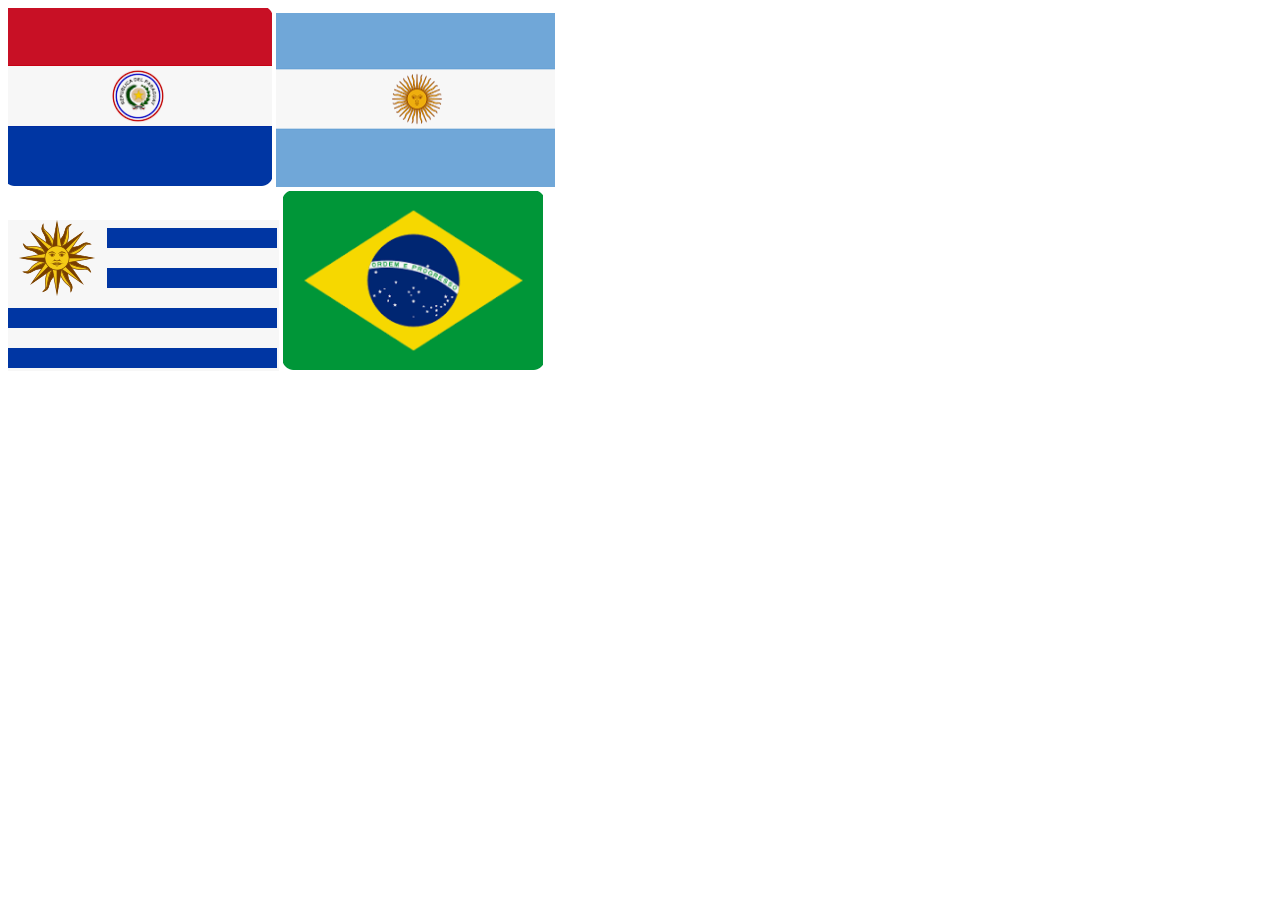
<file: index.html>
<!DOCTYPE html>
<html lang="en">
<head>
    <meta charset="UTF-8">
    <meta http-equiv="X-UA-Compatible" content="IE=edge">
    <meta name="viewport" content="width=device-width, initial-scale=1.0">
    <title>Document</title>
</head>
<body>
    <a href="encuesta.php?pais=Paraguay"><img src="images/py.png" alt=""></a> 
    <a href="encuesta.php?pais=Argentina"><img src="images/arg.png" alt=""></a>
    
    <br>
    <a href="encuesta.php?pais=Uruguay"><img src="images/ur.png" alt=""></a>
    <a href="encuesta.php?pais=Brasil"><img src="images/br.png" alt=""></a>

</body>
</html>
</file>
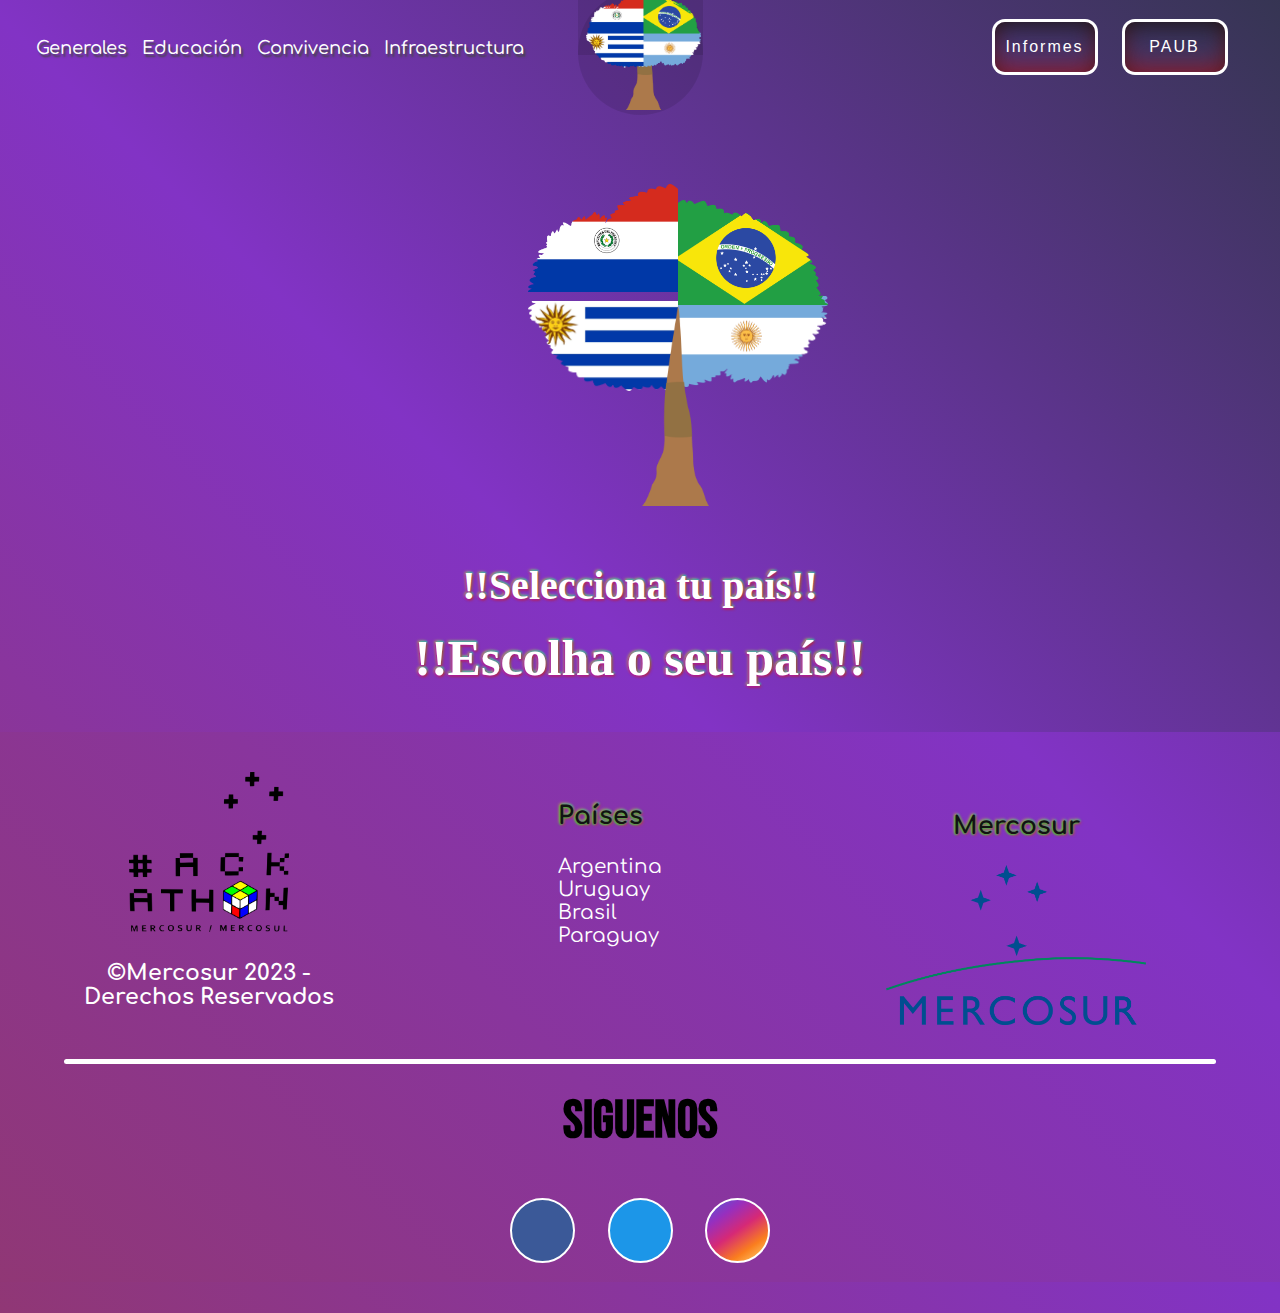
<file: app/index.html>
<!DOCTYPE html>
<html lang="en">
<head>
    <meta charset="UTF-8">
    <meta http-equiv="X-UA-Compatible" content="IE=edge">
    <meta name="viewport" content="width=device-width, initial-scale=1.0">
    <link href="https://cdn.jsdelivr.net/npm/bootstrap@5.3.0/dist/css/bootstrap.min.css" rel="stylesheet" integrity="sha384-9ndCyUaIbzAi2FUVXJi0CjmCapSmO7SnpJef0486qhLnuZ2cdeRhO02iuK6FUUVM" crossorigin="anonymous">
    <title>Document</title>

      <!---------------- Links | Google Fonts ---------------->

    <!--- Bebas Neue --->

    <link rel="preconnect" href="https://fonts.googleapis.com">
    <link rel="preconnect" href="https://fonts.gstatic.com" crossorigin>
    <link href="https://fonts.googleapis.com/css2?family=Bebas+Neue&display=swap" rel="stylesheet">

    <!--- Comfortaa --->

    <link rel="preconnect" href="https://fonts.googleapis.com">
    <link rel="preconnect" href="https://fonts.gstatic.com" crossorigin>
    <link href="https://fonts.googleapis.com/css2?family=Comfortaa:wght@300;400;500;600;700&display=swap" rel="stylesheet"> 

    <!---------------- Links | Font Awesome ---------------->

    <link rel="stylesheet" href="https://cdnjs.cloudflare.com/ajax/libs/font-awesome/6.2.0/css/all.min.css" integrity="sha512-xh6O/CkQoPOWDdYTDqeRdPCVd1SpvCA9XXcUnZS2FmJNp1coAFzvtCN9BmamE+4aHK8yyUHUSCcJHgXloTyT2A==" crossorigin="anonymous" referrerpolicy="no-referrer" />
    <link rel="stylesheet" href="style.css">
</head>


<body>
     <!---------------- Navbar para PC ---------------->

    <header>

        <div class="contenedor_principal">

            <div class="logo">

                <div class="logo_circulo"></div>
                <a href="#"><img class="img_logo" src="img/logo.png"></a>

            </div>

            <div class="navbar_izquierdo">

                <ul>
                    <li class="item-2"><a href="paginas/nosotros.html">Generales</a></li>
                    <li class="item-3"><a href="paginas/contacto.html">Educación</a></li>
                    <li class="item-3"><a href="paginas/contacto.html">Convivencia</a></li>
                    <li class="item-3"><a href="paginas/contacto.html">Infraestructura</a></li>
                </ul>

            </div>

            <div class="navbar_derecho">

                    <button class="login" type="button">Informes</button>
                    <button class="login" type="button">PAUB</button>

            </div>

        </div>

        <!---------------- Navbar para Celulares / Tablets ---------------->

        <nav class="nav_mobile">

            <div class="logo">

                <a href="#"><img class="img_logo" src="img/logo.png"></a>

            </div>
    
            <!-- Menú Hamburger -->
    
            <input type="checkbox" class="toggler" />
    
            <div class="hamburger-menu">
                <div></div>
            </div>

            <!-- Menú Superpuesto (Se pone por encima de toda la pagina al clickearlo) -->

            <div class="menu">
            
                <div class="menu_superpuesto">
            
                    <ul>
            
                        <li><a href="paginas/productos.html">Generales</a></li>
                        <li><a href="paginas/nosotros.html">Educación</a></li>
                        <li><a href="paginas/contacto.html">Convivencia</a></li>
                        <li><a href="paginas/contacto.html">Infrestructura</a></li>
                        
                        <li role="separator"></li>

                        <button class="login" type="button">INFORMES</button>
                        <button class="login" type="button">PAUB</button>
            
                    </ul>
            
                </div>
            
            </div>
    
        </nav>

    </header>

    <div class="arbol">
      <div class="paraguay"><a href="encuesta.php?pais=Paraguay"><img src="img/paraguay.png" alt=""></a></div>
      <div class="argentina"><a href="encuesta.php?pais=Argentina"><img src="img/argentina.png" alt=""></a></div>
      <div class="uruguay"><a href="encuesta.php?pais=Uruguay"><img src="img/uruguay.png" alt=""></a></div>
      <div class="brasil"><a href="encuesta.php?pais=Brasil"><img src="img/brasil.png" alt=""></a></div>
      <div class="tronco"><img src="img/tronco.png" alt=""></div>
    </div>
      

<h1 class="frase" id="frase">!!Selecciona tu país!!</h1>
<h1 class="frase2" id="frase2">!!Escolha o seu país!!</h1>

    <script src="https://cdn.jsdelivr.net/npm/bootstrap@5.3.0/dist/js/bootstrap.bundle.min.js" integrity="sha384-geWF76RCwLtnZ8qwWowPQNguL3RmwHVBC9FhGdlKrxdiJJigb/j/68SIy3Te4Bkz" crossorigin="anonymous"></script>


    <footer>

      <div class="footer_fondo"></div>

      <div class="footer">

          <div class="footer_logo" id="footerL">

                  <a href="#"><img src="img/logo hackathon.png"></a>

                  <h4>©Mercosur 2023 - Derechos Reservados</h4></h4>

          </div>

          <div class="footer_ayuda">

              <h2>Países</h2>

              <p><a href="#" class="footer_item-1">Argentina</a></p>
              <p><a href="#" class="footer_item-2">Uruguay</a></p>
              <p><a href="#" class="footer_item-3">Brasil</a></p>
              <p><a href="#" class="footer_item-4">Paraguay</a></p>

          </div>

          <div class="footer_logo2">

            <h2>Mercosur</h2>
            <img src="img/mercosur-logo.png" alt="">
        </div>

      </div>

      <div class="divisor_footer"></div>

      <div class="contactos_redes">

          <div class="redes">

              <h1>Siguenos</h1>

              <div class="redes_iconos">

                  <a href="#"><i class="fa-brands fa-facebook-f"></i></a>
                  <a href="#"><i class="fa-brands fa-twitter"></i></a>
                  <a href="#"><i class="fa-brands fa-instagram"></i></a>

              </div>

          </div>

      </div>

      <div class="logo_responsive">

          <img src="img/logo hackathon.png">
          
          <h4>©Pagina MERCOSUR - Derechos Reservados</h4>

      </div>

  </footer>
  </body>
</html>
</file>
<file: app/style.css>
/* ----------------> Configuración General <---------------- */

*{
    margin: 0;
    padding: 0;
    box-sizing: border-box;
}

body{
    scroll-behavior: smooth;
    background: linear-gradient(45deg, #903775, #8233c5, #363553);
      
}

h1{ font-size: 3.3em;}
h2{ font-size: 2.7em;}
h3{ font-size: 2em;}
p{font-size: 1.25em;}
ul{list-style: none;}
li{font-size: 1em;}

/* ----------------> Configuración del Header <---------------- */

.imagen-fondo{

    height: 620px;

    /* --- Configuración para poner la imagen al fondo del contenido --- */

    position: absolute;
    z-index: -1;

    /* --- Configuración para posicionar la imagen correctamente --- */

    
    background-size: cover;
    background-repeat: no-repeat;

    /* --- Configuración para hacer la imagen borrosa --- */

    filter: blur(3px);
    -webkit-filter: blur(3px); 

    /* --- tamaño de la imagen --- */

    width: 100%;
}

/* ----------------> Configuración del Logo <---------------- */

.img_logo{
    background-image: url(img/logo.png);
    background-size: cover;
    background-position: center;
    background-repeat: no-repeat;
    width: 115px;
    height: 115px;
}

.img_logo:hover{
    transform: rotate(360deg);
    transition: all 1.4s;
}

 /* ----------------> Configuración del Header <---------------- */

header{
    font-family: 'Comfortaa', sans-serif;
}

.contenedor_principal{
    width: 100%;
    height: 120px;
}

 /* ----------------> Efecto de línea en los Items <---------------- */

.item-1 a, .item-2 a, .item-3 a{
    color: #fff;
    text-decoration: none;
    text-shadow: 2px 3px 2px #474747;
    transition: all .5s;
}

.item-1 a:hover::before, .item-3 a:hover::before{
    left: 2;
    width: 111px;
    transition: .4s ease-out;
}

.item-2 a:hover::before{
    left: 4; 
    width: 82px;
    transition: .4s ease-out;
}

 /* ----------------> Efecto de sombra en los items <---------------- */

.item-1 a:hover, .item-2 a:hover, .item-3 a:hover{
    text-shadow: 0 -1px 4px #FFF, 0 -2px 10px #ff0, 0 -10px 20px #ff8000, 0 -18px 40px #F00;
    transition: all .5s;
}

/* ----------------> Botón de Login (Código Importado) <---------------- */

.login, .menu_desplegable_items button{
    width: 200px;
    height: 50px;
    border: none;
    color: #fff;
    background: transparent;
    cursor: pointer;
    position: relative;
    z-index: 0;
    border-radius: 10px;
    line-height: 2;
    letter-spacing: 2px;
    font-size: 16px;
    -webkit-box-shadow: 0px 0px 0px 3px #fff, inset 0px 10px 27px -8px #141414, inset 0px -10px 27px -8px #A31925, inset 5px 5px 15px 5px rgba(0,0,0,0); 
    box-shadow: 0px 0px 0px 3px #fff, inset 0px 10px 27px -8px #141414, inset 0px -10px 27px -8px #A31925, inset 5px 5px 15px 5px rgba(0,0,0,0);
    transition: all .5s;
    margin-top: 22px;
    margin-right: 25px;
}

.login:before, .menu_desplegable_items button:before{
    content: '';
    background: linear-gradient(45deg, #ff0000, #ff7300, #fffb00, #48ff00, #00ffd5, #002bff, #7a00ff, #ff00c8, #ff0000);
    position: absolute;
    top: -2px;
    left:-2px;
    background-size: 400%;
    z-index: -1;
    filter: blur(5px);
    width: calc(100% + 4px);
    height: calc(100% + 4px);
    animation: efecto 20s linear infinite;
    opacity: 0;
    transition: opacity .3s ease-in-out;
    border-radius: 10px;
}

.login:hover, .menu_desplegable_items button:focus{
    transform: scale(1.2);
    transition: all .5s;
}

.login:hover:before, .menu_desplegable_items button:focus:before{
    opacity: 1;
}

/* ----------------> Aniamción de RGB para botón de Login <---------------- */

@keyframes efecto {
    0% { background-position: 0 0; }
    50% { background-position: 400% 0; }
    100% { background-position: 0 0; }
}

/* ----------------> Estilos para PC <---------------- */

@media (min-width: 1199px){

    /* ----------------> Estilos del Navbar <---------------- */

    .nav_mobile{
        display: none;
    }    

    .contenedor_principal{
        justify-content: space-around;
        display: flex;
    }

    .navbar_izquierdo ul{
        display: flex;
        line-height: 2;
        font-weight: 500;
        position: relative;
        padding-left: 30px;
        margin-right: 110px;
        padding-right: 300px;
        font-size: 18px;
        margin-left: -40px;
    }

    .item-1, .item-2, .item-3{
        padding-left: 15px;
        margin-top: 30px;
        display: inline-block;
        margin-bottom: 15px;
        transition: all .5s; /* Se ponen transiciones tanto acá como en el hover para que haga aniamciones suaves y no sea todo de golpe */
    }

    .login{
        margin-left: 0px;
        width: 100px;
        
    }

    .arbol .paraguay{
        margin-left: 170px;
    }

    .arbol .uruguay{
        margin-left: 170px;
    }

    .arbol .brasil{
        margin-left: 320px;
    }

    .arbol .argentina{
        margin-left: 320px;
    }

    .arbol .tronco{
        margin-left: 284px;
    }

    /* ----------------> Toda esta mamada para la linita que aparece en los items <---------------- */

    .item-1 a::before, .item-2 a::before, .item-3 a::before{
        content: ""; /* Para que aparezca la linita tiene que estar esto, así se hace visible en el DOM */
        height: 3px;
        width: 0%; /* No tiene ancho porque se le pone en el hover */
        background: #fff;
        position: absolute; /* Esto es porque la linita no ocupa espacio real dentro de la pagina */
        bottom: 20px; /* Configuración para mover hacia abajo */
        transition: .4s ease-out;
    }

    /* ----------------> Toda esta mamamda para poner el logo <---------------- */

    .logo{
        background: rgba(0,0,0,0.1);
        width: 125px;
        height: 125px;
        position: absolute;
        left: 25;
        top: -70px;
        z-index: 1;
    }

    .logo_circulo{
        background: rgba(0,0,0,0.1);
        width: 125px;
        height: 125px;
        position: absolute;
        left: 5;
        top: 60px;
        border-radius: 50%;
        z-index: 50;
    }

    .img_logo{
        position: absolute;
        z-index: 100;
        top: 65px;
        left: 8px;
        transition: all 1.2s;
    }

}

/* ----------------> Estilos para Notebooks <---------------- */

@media (min-width: 850px) and (max-width: 1199px){

    /* ----------------> Estilos del Navbar <---------------- */

    .nav_mobile{
        display: none;
    }    

    .contenedor_principal{
        justify-content: space-between;
        display: flex;
    }

    .navbar_izquierdo ul{
        display: flex;
        line-height: 2;
        font-weight: 500;
        position: relative;
        margin-left: 10px;
        font-size: 18px;
    }

    .item-1, .item-2, .item-3, .item-4{
        margin-top: 30px;
        display: inline-block;
        margin-bottom: 15px;
        transition: all .5s; 
    }

    .item-1 a, .item-2 a, .item-3 a, .item-4 a{
        padding-right: 17px;
    }

    .login{
        margin-right: -10px;
        width: 100px;
        margin-left: 20px;
    }

    .arbol .paraguay{
        margin-top: 150px;
        margin-left: 30px;
    }
    
    .arbol .brasil{
        margin-left: 180px;
    }

    .arbol .uruguay{
        margin-left: 30px;
    }

    .arbol .argentina{
        margin-left: 180px;
    }

    .arbol .tronco{
        margin-left: 145px;
    }

    #frase{
        text-align: center;
        margin: auto;
        font-size: 35px;
    }

    #frase2{
        text-align: center;
        margin: auto;
        font-size: 40px;
        margin-bottom: 25px;
    }

    /* ----------------> Toda esta mamada para la linita que aparece en los items <---------------- */

    .item-1 a::before, .item-2 a::before, .item-3 a::before{
        content: ""; 
        height: 3px;
        width: 0%; 
        background: #fff;
        position: absolute; 
        bottom: 20px;
        transition: .4s ease-out;
    }

    /* ----------------> Toda esta mamamda para poner el logo <---------------- */

    .img_logo{
        position: relative;
        transition: all 1.2s;
    }

    /* ----------------> Botón de Login <---------------- */

    .login {
        margin-right: 40px;
    }

}


/* ----------------> Estilos para Celulares <---------------- */

@media (max-width: 849px){

    .contenedor_principal{
        display: none;
    }

    .nav_mobile {
        display: flex;
        align-items: center;
        position: relative;
        justify-content: space-between;
    }

    .arbol .paraguay{
        margin-left: 40px;
    }

    .arbol .uruguay{
        margin-left: 40px;
    }

    .arbol .brasil{
        margin-left: 190px;
    }

    .arbol .argentina{
        margin-left: 190px;
    }

    .arbol .tronco{
        margin-left: 155px;
    }

    #footerL{
        margin-left: 50px;
        margin-top: 35px;
    }

    #frase{
        text-align: center;
        margin: auto;
        font-size: 35px;
    }

    #frase2{
        text-align: center;
        margin: auto;
        font-size: 45px;
        margin-bottom: 25px;
    }

    /* ----------------> Estilos del checkbox <---------------- */
    
    .toggler {
        width: 32px;
        height: 48px;
        cursor: pointer;
        z-index: 2;
        opacity: 0;
        right: 13px;
        top: 25px;
        display: flex;
        align-items: center;
        justify-content: center;
        position: absolute;
    }

     /* ----------------> Estilos del hamburger <---------------- */
    
    .hamburger-menu {
        width: 32px;
        height: 48px;
        position: absolute;
        right: 13px;
        top: 25px;
        display: flex;
        align-items: center;
        justify-content: center;
    }
    
    .hamburger-menu div {
        position: relative;
        transition: all .4s ease; 
    }
    
    /* ----------------> Diseño de linea para el menú Hamburger <---------------- */
    
    .hamburger-menu div,
    .hamburger-menu div::before,
    .hamburger-menu div::after {
        content: ""; 
        height: 5px; 
        width: 100%;
        background: white;
        border-radius: 15px;
    }
    
    /* ---------------->Linea superior del menú Hamburger <---------------- */
    
    .hamburger-menu div::before {
        position: absolute; 
        top: -10px; 
    }

     /* ----------------> Linea inferior del menú Hamburger <---------------- */
    
    .hamburger-menu div::after {
        position: absolute;
        top: 10px;
    }
    
    /* ----------------> Rotación del hamburger cuando se clickea <---------------- */
    
    .toggler:checked + .hamburger-menu  div {
        transform: rotate(135deg); /* Ejfecto de rotación */
    }
    
    /* ----------------> Rotación de las lineas superior e inferior al clickear el
     hamburger, formando una "X" <---------------- */
    
    .toggler:checked + .hamburger-menu  div::before,
    .toggler:checked + .hamburger-menu  div::after {
        top: 0;
        transform: rotate(90deg);
    }
    
    /* ----------------> Estilo del menú superpuesto <---------------- */
    
    .menu_superpuesto {
        display: flex;
        flex-direction: column;
        justify-content: space-between;
        position: fixed;
        width: 0;
        opacity: 0;
        height: 100%;
        background: rgba(0,0,0,0.8);
        top: 0;
        right: 0;
        overflow-y: scroll;
        overflow-x: hidden; 
        visibility: hidden; 
        padding: 65px;
        transition: all .3s ease;
        z-index: 999;
    }

    .menu_superpuesto::-webkit-scrollbar{
        display: none;
    }

    .toggler:checked + .hamburger-menu + .menu{
        display: initial; /* vuelve a la posición inicial*/
    }

    /* Se muestra el menú al clickear el Hamburger */
    
    .toggler:checked + .hamburger-menu + .menu .menu_superpuesto {
        visibility: visible;
        width: 700px;
        max-width: 100vw;
        opacity: 1;
    }
    
    /* ----------------> El Z-Index coloca a objetos posicionados por encima de otros, el que tenga mayor valor va arriba <----------------*/

    .toggler:checked {
        z-index: 1001;
    }
    
    
    .toggler:checked + .hamburger-menu {
        z-index: 1000;
    }
    
    .menu_superpuesto li {
        opacity: 0;
        transform: translateX(100%); /* El TranslateX mueve los elementos horizontalmente, los valores positivos los mueve a la derecha y los negativos a la izquierda */
        transition: all .5s ease;
        font-size: 35px; 
        font-weight: 700;
        margin-bottom: 16px;
    }
    
    .menu_superpuesto li a{
        text-decoration: none;
        color: #fff;
    }

    .toggler:checked + .hamburger-menu + .menu > .menu_superpuesto li,
    .toggler:checked + .hamburger-menu + .menu > .menu_superpuesto {
        transform: translateX(0);
        opacity: 1;
    }
    
      /*  ----------------> Los elementos "li" se deslizan de derecha a izquierda  <---------------- */
    
    .menu_superpuesto li:nth-child(1) {
        transition: .2s ease;
    }
    
    .menu_superpuesto li:nth-child(2) {
        transition: .4s ease;
    }
    
    .menu_superpuesto li:nth-child(3) {
        transition: .6s ease;
    }
    
    .menu_superpuesto li:nth-child(4) {
        transition: .7s ease;
    }

    .menu_superpuesto li:nth-child(5) {
        transition: .8s ease;
    }
    
    .menu_superpuesto li a:hover {
        color: #e01ce0;
    }
    
      /* Separador */
    
    .menu_superpuesto li:nth-child(5) {
        width: 65%;
        height: 3px;
        margin-top: 20px;
        margin-bottom: 20px;
        background: #fff;
    }
    
    /* Se selecciona el último elemento "li" */
    
    .menu_superpuesto li:last-child {
        margin: 30px 0;
        font-size: 42px;
        font-weight: 400;
    }

    

}


.frase{
    text-align: center;
    font-size: 40px;
    font-weight: 800;
    margin-top: -100px;
    margin-left: 0%;
    color: #fff;
    text-shadow: -1px 1px 2px #a816ad, 1px 1px 3px #c7230d, 1px -1px 2px #17d6d0, -1px -1px 3px #c6c23f;
}

.frase2{
    text-align: center;
    font-size: 50px;
    font-weight: 800;
    margin-top: 20px;
    margin-bottom: 45px;
    color: #fff;
    text-shadow: -1px 1px 2px #a816ad, 1px 1px 3px #c7230d, 1px -1px 2px #17d6d0, -1px -1px 3px #c6c23f;
}



#container{
    margin-right: 10px;
}

/* ----------------> Estilos del Footer <---------------- */

footer{
    font-family: 'Comfortaa', sans-serif;
}

.footer, .footer_fondo{
    width: 100%;
}

.footer{
    display: flex;
    flex-direction: row;
    justify-content: space-between;
    padding: 60px 30px 30px 30px;
}

/* ---> Fondo del footer <--- */

.footer_fondo{
    height: 550px;
    position: absolute;
    background: linear-gradient(45deg, #903775, #8233c5, #363553);
    z-index: -1;
    
    background-size: 200%;
    left: 0;
}

/* ---> Logo <--- */

.footer .footer_logo{
    width: 290px;
    height: 40%;
    text-align:center;
    margin-left: -150px;
    margin-top: 10px;
}

.footer .footer_logo img{
    width: 160px;
    height: 160px;
    
}

.footer .footer_logo2{
    width: 300px;
    height: 40%;
    text-align:center;
    margin-right: -100px;
    margin-top: 10px;
}

.footer .footer_logo2 img{
    width: 260px;
    height: 160px;
    
}

.footer .footer_logo h4{
    font-size: 22px;  
    color: #fff;
    margin-top: 25px;
}

/* ---> Títulos de las secciones <--- */

.footer h2, .footer_subscripcion h2{
    font-size: 25px;
    font-weight: 800;
    margin-top: 40px;
    margin-bottom: 25px;
    color: #121212;
    text-shadow: -1px 1px 2px #41ba45, 1px 1px 3px #c63d2b, 1px -1px 2px #42afac, -1px -1px 3px #c6c23f;
}

/* ---> Items de las secciones <--- */

.footer p > a{
    text-decoration: none;
    color: #fff;
    transition: all .5s;
}


/* ---> Elementos que no se muestran, se mostrarán para acomodar el footer en las media queries <--- */

.activo + .footer_subscripcion{
    display: none;
}

.activo{
    display: none;
}

.footer_subscripcion + h4{
    display: none;
}

.logo_responsive{
    display: none;
}


/* ---> Form de ingreso de email <--- */

.footer_subscripcion{
    display: flex;
    flex-direction: column;
    align-content: center;
    justify-content: flex-start;
    align-items: center;
    text-align: center;
}

.subscripcion{
    width: 250px;
    height: 50px;
    background: #fff;
    border: 3px solid #000;
    margin: 30px 0;
    border-radius: 50px;
}

.subscr_input{
    border: none;
    outline: none;
    background: transparent;
    font-size: 18px;
    width: 180px;
    font-weight: bold;
}

.subscripcion i{
    width: 40px;
    height: 40px;
    padding-top: 14px;
    padding-left: 14px;
}

/* ---> Botón de envió <--- */

.btn_subscr{
    display: block;
    padding: 10px 30px;
    font-size: 20px;
    border-radius: 50px;
    border: 3px solid #000;
    background: linear-gradient(#6dffff, #9703de);
    color: #fff;
    margin: 30px 20px;
    transition: all .3s;
}

.btn_subscr:hover{
    transform: scale(1.2);
}

/* ---> Línea divisoria <--- */

.divisor_footer{
    width: 90%;
    height: 5px;
    background: #fff;
    margin: 0 auto;
    border-radius: 5px;
}

/* ---> Conatctos y Redes <--- */

.contactos_redes{
    padding: 30px 10px;
    text-align: center;
    display: flex;
    flex-direction: row;
    justify-content: space-around;
    align-items: center;
}

.contactos_redes h1{
    font-family: 'Bebas Neue', sans-serif;
    letter-spacing: normal;
    margin-bottom: 20px;
}

.contactos_redes .redes{
    width: 300px;
    padding: 20px;
}

.contactos_redes .redes h1{
    position: relative;
    top: -25px;
}

.contactos_redes .contactos h1{
    padding-top: 20px;
}

.contactos_redes .contactos p{
    font-size: 25px;
    font-weight: 700;
    color: #fff;
}

.contactos_redes .contactos p > i{
    margin-right: 20px;
    font-size: 40px;
}

/* ---> Íconos de redes <--- */

.redes_iconos{
    display: flex;
    flex-direction: row;
    justify-content: space-between;
    align-items: center;
    width: 100%;
}

.redes_iconos a{
    display: block;
    font-size: 35px;
    width: 65px;
    height: 65px;
    text-decoration: none;
    border-radius: 50px;
    border: 2px solid #fff;
    transition: all .4s;
}

.redes_iconos i{
    margin-top: 13px;
    color: #fff;
}

.redes_iconos a:nth-child(1){
    background: #3b5998;
}

.redes_iconos a:nth-child(2){
    background: #1c96e8;
}

.redes_iconos a:nth-child(3){
    background: linear-gradient(-35deg, #feda75, #fa7e1e,  #d62976, #962fbf, #4f5bd5);
}

.redes_iconos a:nth-child(1):hover{
    box-shadow: #fff 0 -1px 4px, #f470bb 0 -2px 10px, #8b9dc3 0 -10px 20px, #3b5998 0 -18px 50px, 5px 5px 15px 5px rgba(0,0,0,0);
    transform: scale(1.2);
}

.redes_iconos a:nth-child(2):hover{
    box-shadow: #fff 0 -1px 4px, #f470bb 0 -2px 10px, #00b8ff 0 -10px 20px, #1c96e8 0 -18px 30px, 5px 5px 15px 5px rgba(0,0,0,0);
    transform: scale(1.2);
}

.redes_iconos a:nth-child(3):hover{
    box-shadow: #fff 0 -1px 4px, #f470bb 0 -2px 10px, #962fbf 0 -10px 20px, #4f5bd5 0 -18px 30px, 5px 5px 15px 5px rgba(0,0,0,0);
    transform: scale(1.2);
}

/* ---> Contactos <--- */

@media (min-width:1100px) {

    .footer{
        padding: 30px 10px;
        justify-content: space-evenly;
    }

    .footer_ayuda, .footer_detalles{
        flex-shrink: 0;
    }

    .footer_subscripcion{
        flex-basis: 300px;
    }

    .footer p > a:hover{
        text-shadow: 0 -1px 4px #fff, 0 -2px 10px #ff0, 0 -10px 20px #ff8000, 0 -18px 40px #F00;
    }

}

@media (max-width: 1099px) {

    .footer{
        padding: 30px 30px;
    }

    .footer_subscripcion{
        flex-basis: 270px;
    }

    .contactos_redes .contactos p{
        font-size: 20px;
    }

    .contactos_redes .contactos p > i{
        font-size: 30px;
    }

    .contactos_redes .redes h1{
        position: relative;
        top: -9px;
    }

}

@media (max-width: 900px){

    .footer .footer_logo{
        width: 200px;
        margin-left: 10px;
    }
    
    .footer .footer_logo img{
        width: 160px;
        height: 160px;
        margin-left: 10px;
    }

    .footer .footer_logo2{
        width: 200px;
        margin-right: 10px;
    }

    .footer .footer_logo2 img{
        width: 160px;
        height: 160px;
        margin-right: 10px;
    }

    .footer .footer_logo h4, .footer a{
        font-size: 17px;
    }

    .contactos_redes h1{
        font-size: 40px;
    }

    .redes_iconos{
        justify-content: space-around;
    }

    .redes_iconos a{
        font-size: 25px;
        width: 50px;
        height: 50px;
    }

    .redes_iconos i{
        margin-top: 11px;
    }

    .contactos_redes .contactos p{
        font-size: 15px;
    }

    .contactos_redes .contactos p > i{
        font-size: 20px;
    }

}

@media (max-width: 730px) {

    .footer .footer_logo{
        display: none;
    }

    .footer{
        justify-content: space-around;
    }

    .footer_fondo{
        height: 350px;
    }


    .footer_subscripcion{
        display: none;
    }

    .activo{
        display: block;
    }

    .activo + .footer_subscripcion {
        display: flex;
        height: 250px;
    }

    .footer_subscripcion h2{
        margin-bottom: 0;
    }

    .footer_subscripcion .subscripcion {
        margin-top: 20px;
    }

    .logo_responsive{
        margin-top: 20px;
        display: flex;
        flex-direction: row;
        align-items: center;
        justify-content: center;
        margin-right: 20px;
    }

    .logo_responsive h4{
        color: #fff;
        text-align: center;
    }

    .logo_responsive img{
        width: 60px;
        height: 60px;
    }


}

@media (max-width: 530px) {

    .footer_fondo{
        height: 1000px;
    }
    
    .footer, .contactos_redes{
        flex-direction: column;
        align-items: center;
    }

    .logo_responsive{
        margin-top: 20px;
        margin-left: 20px;
    }

    .logo_responsive h4{
        font-size: 20px;
        font-weight: 300;
        margin-top: 30px;
    }

    .contactos_redes .contactos{
        margin-bottom: 20px;
    }

    

}

.arbol{
    margin-left: 28%;
    margin-top: 5%;
    margin-bottom: 10%;
    width: 300px;
    height: 350px;
}

.arbol img{
    max-width: 150px;
    max-height: 200px;
}
.argentina{
    margin-left: 98%;
}

.brasil{
    margin-top: -65%;
    margin-left: 97.4%;
}

.uruguay{
    margin-top: -30%;
    margin-left: 48%;
    z-index: 10;
}

.paraguay{
    margin-left: 48%;
}

.tronco{
    margin-left: 86%;
    margin-top: -1%;
    z-index: -1;
}
</file>
